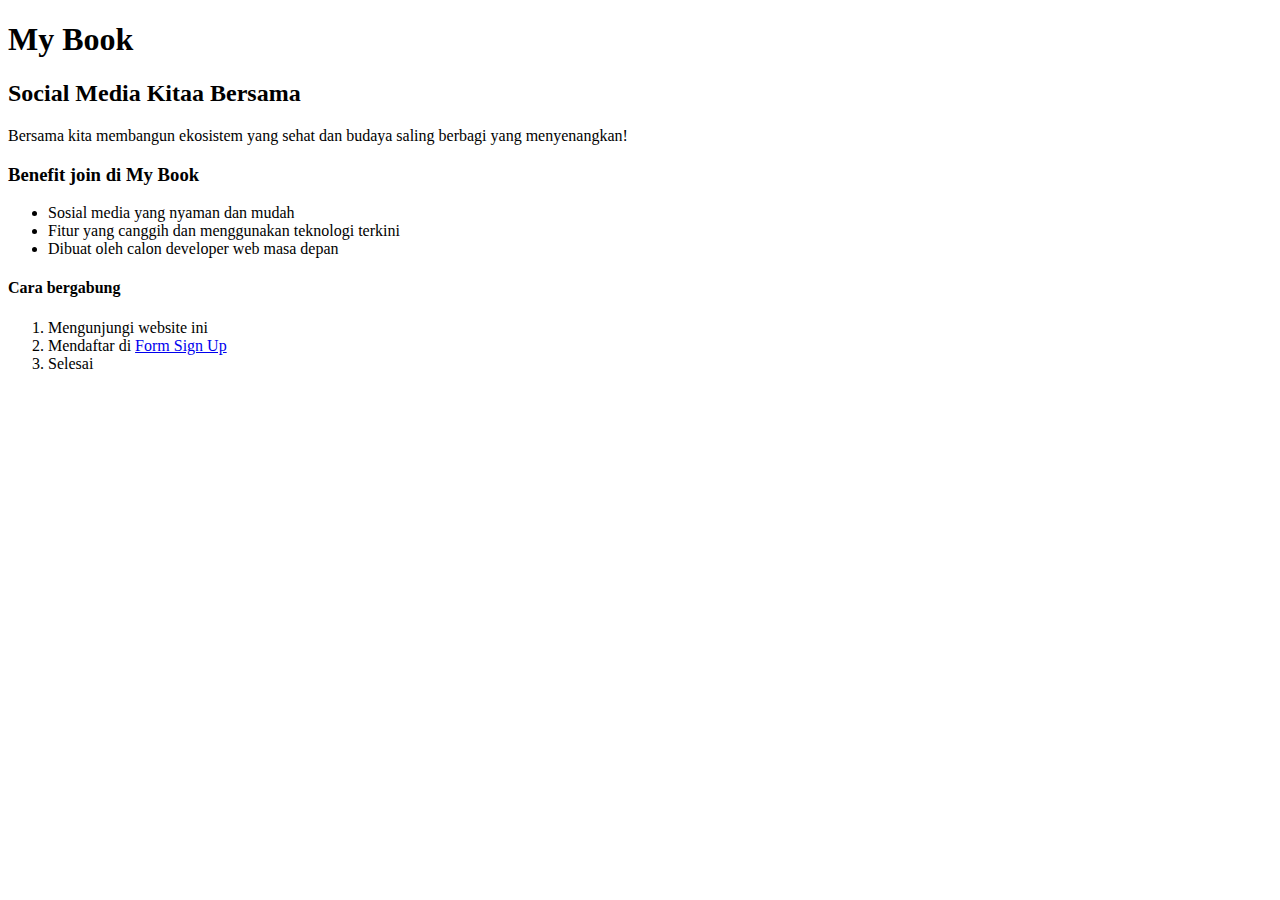
<file: webpronad/book.html>
<!DOCTYPE html>
<html>
	<head>
		<title>My Book</title>
		</head>
<body> 
	<h1>My Book</h1>
	<h2>Social Media Kitaa Bersama</h3>
	
	<p>Bersama kita membangun ekosistem yang sehat dan budaya saling berbagi yang menyenangkan!</p>
	
	<h3>Benefit join di My Book</h3>
	<ul>
		<li>Sosial media yang nyaman dan mudah</li>
		<li>Fitur yang canggih dan menggunakan teknologi terkini</li>
		<li>Dibuat oleh calon developer web masa depan</li>
	</ul>
	
	<h4>Cara bergabung</h4>
	<ol>
		<li>Mengunjungi website ini</li>
		<li>Mendaftar di <a href="sign up.html" >Form Sign Up</a></li>
		<li>Selesai</li>
	</ol>
</body>


</html>
</file>
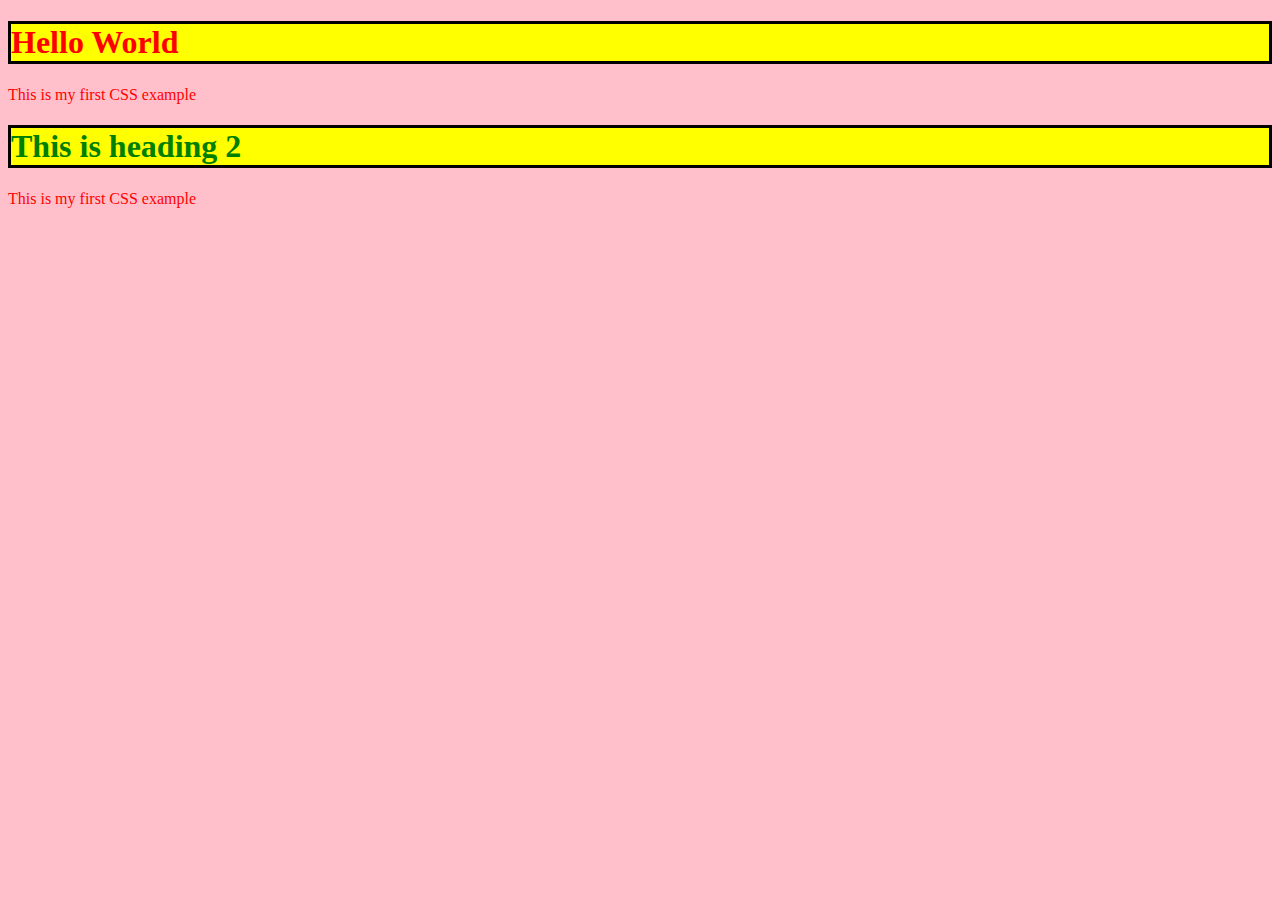
<file: webpronad/css.html>
<!DOCTYPE html >
<html>
	<head>
		<meta charset="utf-8" >
		<title>MY CSS Experiment</title>
		<link href="./css 1.css" ytpe="text/css" rel="stylesheet">
	</head>
	<body>
			<h1 class="merah">Hello World</h1>
			<p id="p-merah">This is my first CSS example</p>
			<h1 class="hijau">This is heading 2</h1>
			<p id="p-biru">This is my first CSS example</p>
	</body>

</html>
</file>
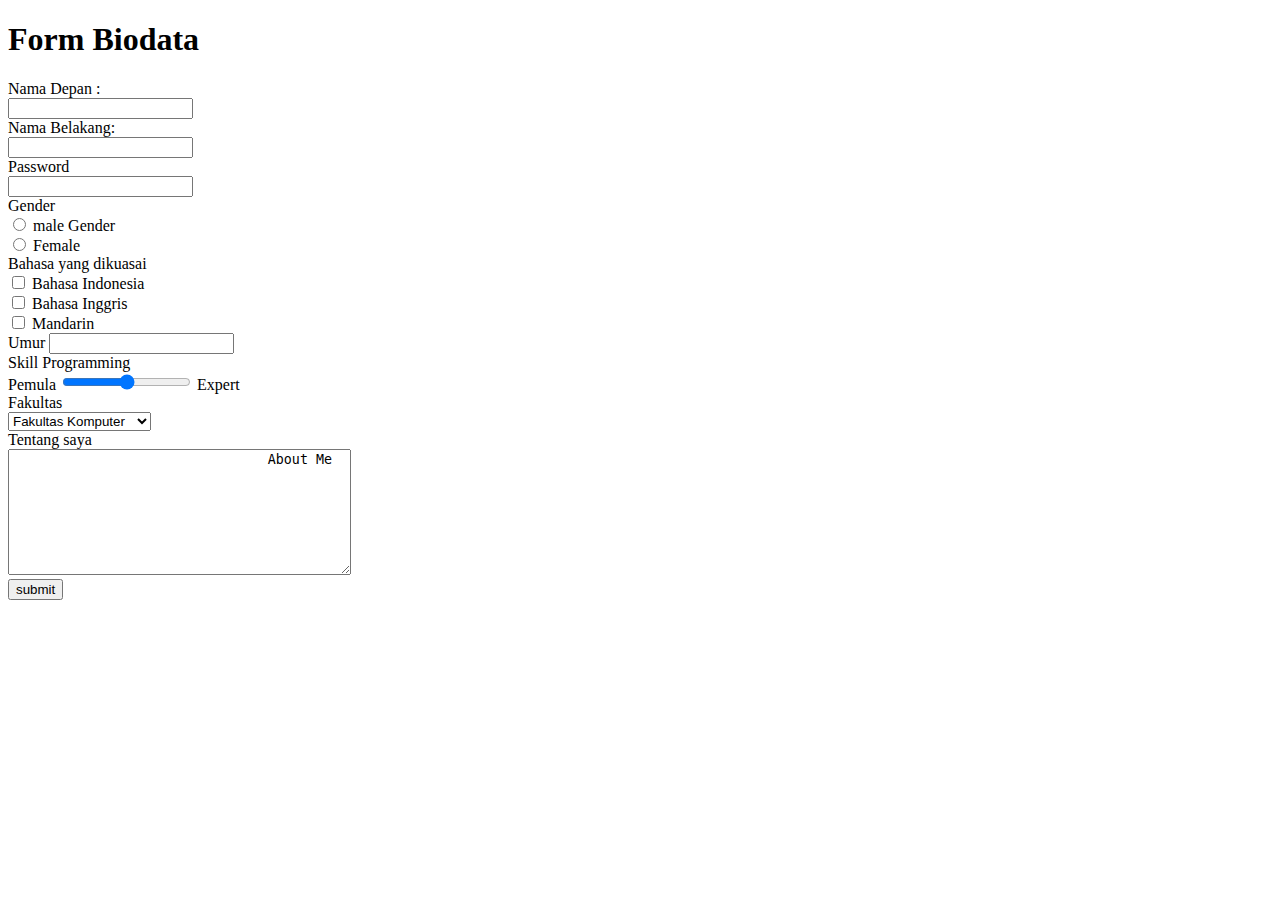
<file: webpronad/form biodata.html>
<!DOCTYPE html>
<html>
	<head> 
		<title>Form Biodata</title>
	</head>
	<body>
		<h1>Form Biodata</h1>
		<form action="" method="post">
			<label for="nama-depan">Nama Depan :</label>
			<br>
			<input type="text" name="nama-depan" value="" id="nama-depan" > 
			<br>
			<label for="nama-belakang">Nama Belakang:</label>
			<br>
			<input type="text" name="nama-belakang" value="" id="nama-belakang">
			<br>
			<label for="password">Password</label>
			<br>
			<input type="password" name="password" value="" id="password">
			<br>
			<label for="gender">Gender</label>
			<br>
			<input type="radio" name="gender" value="male" id="male-radio">
			<label for="male-radio">male</label>
			<label for="gender">Gender</label>
			<br>
			<input type="radio" name="gender" value="female" id="female-radio">
			<label for="female-radio">Female</label>
			<br>
			<label for="bahasa">Bahasa yang dikuasai</label>
			<br>
			<input type="checkbox" name="bahasa" value="indonesia" id="checkbox">
			<label for="checkbox-indonesia">Bahasa Indonesia</label>
			<br>
			<input type="checkbox" name="bahasa" value="inggris" id="checkbox">
			<label for="checkbox-inggris">Bahasa Inggris</label>
			<br>
			<input type="checkbox" name="bahasa" value="mandarin" id="checkbox">
			<label for="checkbox-mandarin">Mandarin</label>
			<br>
			<label for="umur">Umur</label>
			<input type="number" name="umur" step"1">
			<br>
			<label for="skill">Skill Programming</label>
			<br>
			<label>Pemula</label>
			<input type="range" min="10" max="100" name="skill" id="skill">
			<label>Expert</label>
			<br>
			<label for="fakultas">Fakultas</label>
			<br>
			<select name="fakultas" id="fakultas">
				<option value="komputer">Fakultas Komputer</option>
				<option value="ekonomi">Fakultas Ekonomi</option>
				<option value="pendidikan">Fakultas Pendidikan</option>
			</select>
			<br>
			<label for="about">Tentang saya</label>
			<br>
			<textarea name="name" rows="8" cols="40">
				About Me
			</textarea>
			<br>
			<input type="submit" value="submit">
			
		</form>
	</body>
</html>
</file>
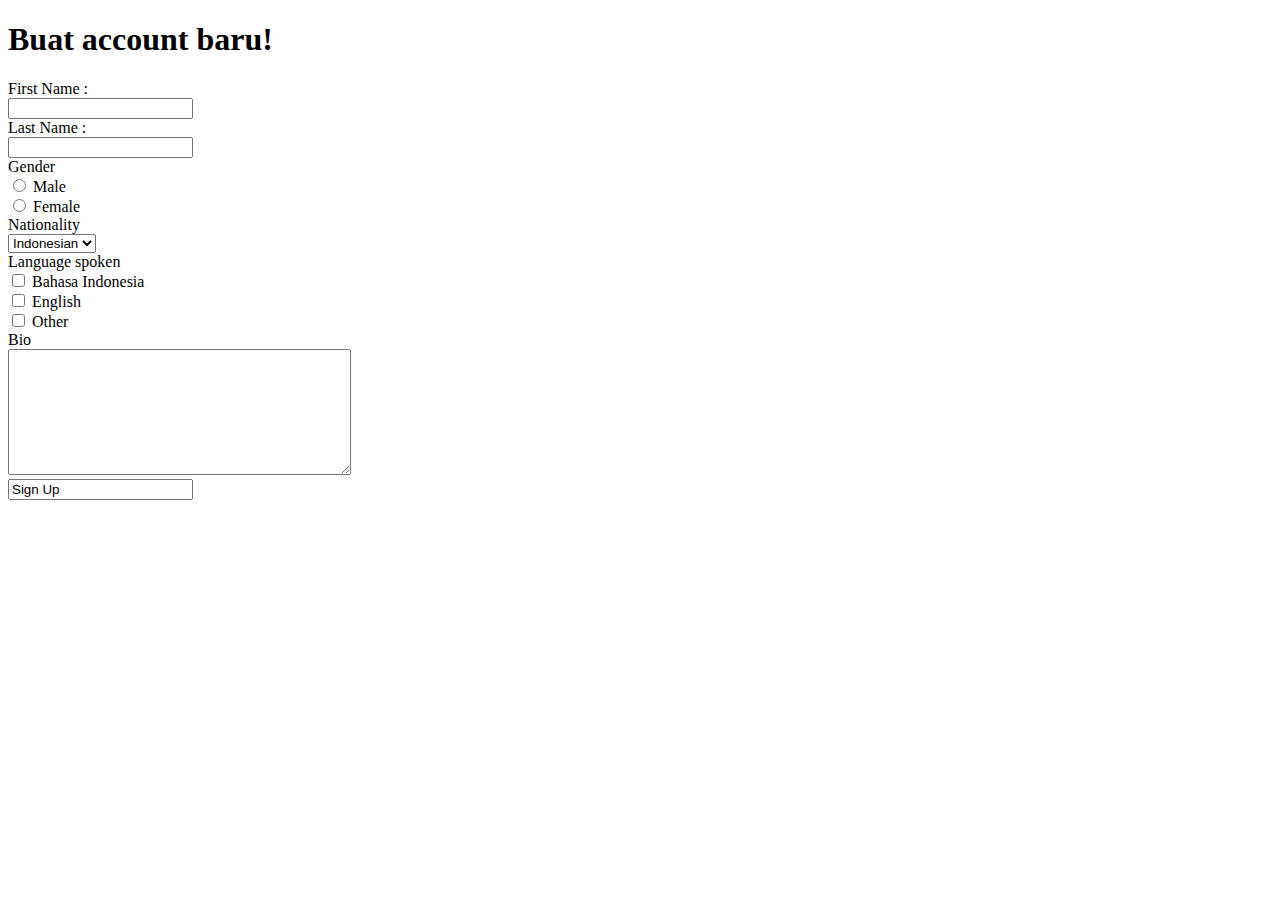
<file: webpronad/sign up.html>
<!DOCTYPE html>
<html>
	<head>
		<title>Form</title>
	</head>
	<body> 
		<h1>Buat account baru!</h1>
		<form action="berhasil.html" method="post">
			<label for="first-name">First Name :</label>
			<br>
			<input type="text" name="first-name" value="" id="first-name" required > 
			<br>
			<label for="last-name">Last Name :</label>
			<br>
			<input type="text" name="last-name" value="" id="last-name" required>
			<br>
			<label for="gender">Gender</label>
			<br>
			<input type="radio" name="gender" value="male" id="male-radio" required>
			<label for="male-radio">Male</label>
			<br>
			<input type="radio" name="gender" value="female" id="female-radio" required>
			<label for="female-radio">Female</label>
			<br>
			<label for="nationality">Nationality</label>
			<br>
			<select name="nationality" id="nationality">
				<option value="indonesian">Indonesian</option>
				<option value="malaysian">Malaysian</option>
			</select>
			<br>
			<label for="bahasa">Language spoken</label>
			<br>
			<input type="checkbox" name="bahasa" value="indonesia" id="checkbox">
			<label for="checkbox-indonesia">Bahasa Indonesia</label>
			<br>
			<input type="checkbox" name="bahasa" value="english" id="checkbox">
			<label for="checkbox-english">English</label>
			<br>
			<input type="checkbox" name="bahasa" value="other" id="checkbox">
			<label for="checkbox-other">Other</label>
			<br>
			<label for="about">Bio</label>
			<br>
			<textarea name="name" rows="8" cols="40">
			</textarea>
			<br>
			<input type=hbn"submit" value="Sign Up">
			
		</form>
	</body>
</html>
</file>
<file: webpronad/css 1.css>
body{ 
	background-color: pink;
	}
	h1 {
	background-color : yellow;
	color : blue;
	border : 3px solid black;
	}
	h2{
	background-color : purple;
	color : red;
	border : 3px solid black;
	}
	p{
	color: red;
	}
	
	.merah {
		color : red;
	}
	
	.hijau {
		color : green;
	}
	
	#merah {
		color : red
	}
	
	#hijau {
		color : green;
	}
</file>
